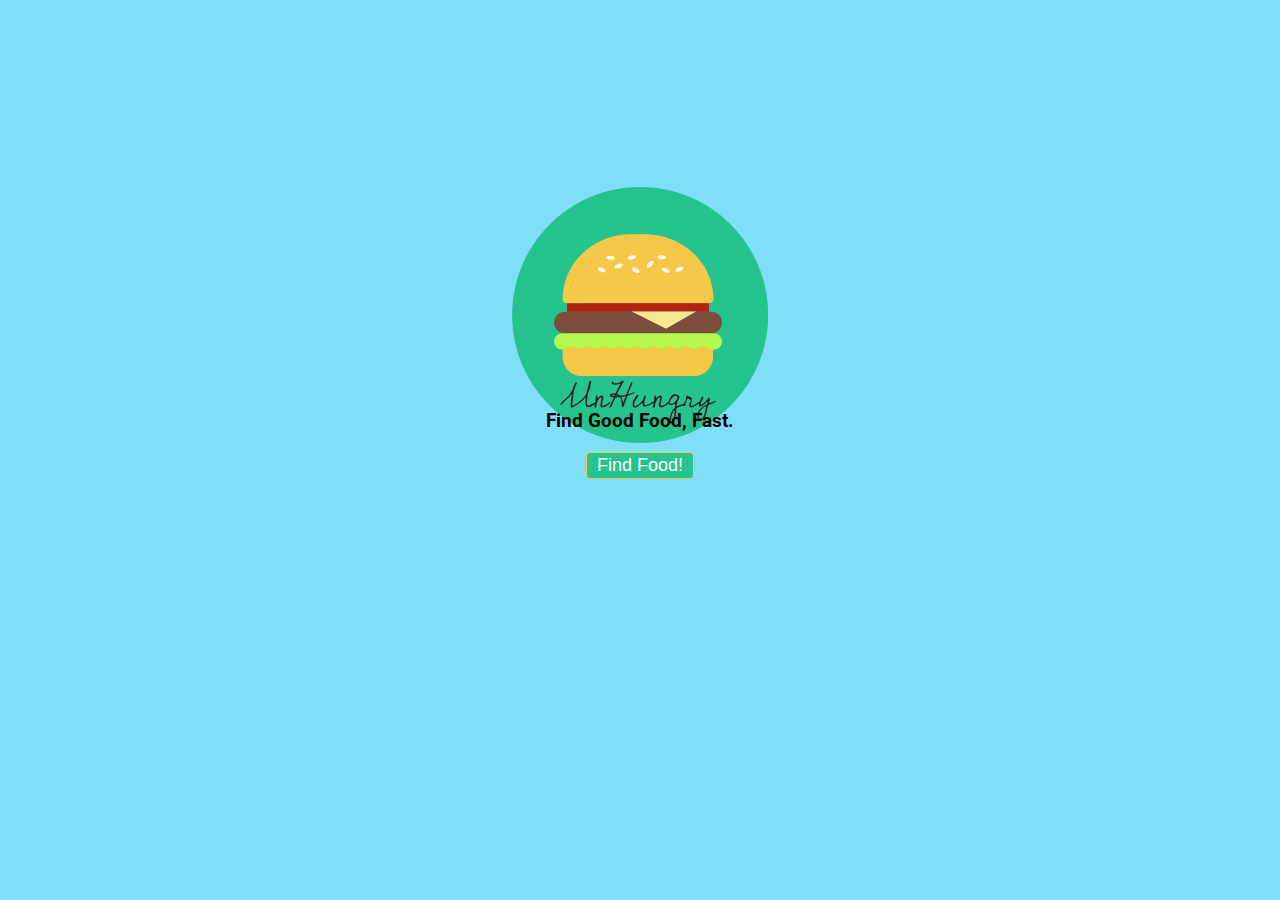
<file: index.html>
<!DOCTYPE html>
<html>

<head>
    <title>UnHungry</title>
    <meta name="viewport" content="initial-scale=1.0, user-scalable=no">
    <meta charset="utf-8">
    <link rel="stylesheet" href="resources/css/default.css">
    <link href='https://fonts.googleapis.com/css?family=Roboto' rel='stylesheet'>
</head>

<body>
    <div class="logo-page">
        <div class="home-div" id="home-div">
            <h3>Find Good Food, Fast.</h3>
            <a href="main.html"><button id="find-food">Find Food!</button></a>
        </div>
    </div>

    <script src="https://ajax.googleapis.com/ajax/libs/jquery/3.3.1/jquery.min.js"></script>
    <script src="resources/js/script.js"></script>
</body>

</html>
</file>
<file: resources/css/default.css>
/* Optional: Makes the sample page fill the window. */
html,
body {
    height: 100%;
    margin: 0;
    padding: 0;
    font-family: 'Roboto';
    font-size: 16px;
    background-color: #7fdff9;
}

.wrap {
    height: 100%;
    width: 100%;
    padding: 2.5%;
    box-sizing: border-box;
}

.logo-page {
    background: url(images/hamburger.png) no-repeat center center;
    height: 70%;
    float: top;
    width: 100%;
}

#map-container {
    height: 95%;
    width: 80%;
    float: right;
    float: bottom;
    padding-top: 1%;
}

#map {
    height: 100%;
    width: 100%;
    background: transparent url(images/loading.gif) no-repeat center center;
    border: 2px;
    border-radius: 4px;
    border-color: #F6C847;
    border-style: solid;

}

#top-panel {
    float: top;
    float: right;
    height: 5%;
    width: 80%;
    background: #7fdff9;
    text-align: center;
}

#left-panel-canvas {
    height: 100%;
    width: 19%;
    float: left;
    background: transparent url(images/loading.gif) no-repeat center center;
}

#left-panel {
    height: 100%;
    width: 100%%;
    float: bottom;
    text-align: center;
}

#small-logo {
    height: 20%;
    display: block;
    margin: auto;
    padding-bottom: 8px;
}

h3 {
    margin-top: 0;
    font-family: 'Roboto';
}

#results-list {
    height: 75%;
    overflow-y: scroll;
    float: bottom;
}

.unhungry {
    cursor: pointer;
}

.center {
    display: block;
    margin-left: auto;
    margin-right: auto;
    margin-top: auto;
    margin-bottom: auto;
}

label input {
    float: left;
    font-size: 10px;
}

.list-venue {
    height: 80px;
    width: 70%;
    cursor: pointer;
    background: #F6C847;
    padding: 10px;
    margin-bottom: 4px;
    margin-top: 4px;
    overflow: auto;
    text-align: left;
    font-size: 14px;
    border: 2px solid;
    border-color: #c49208;
    border-radius: 4px;
}

.list-venue:hover {
    border-color: white;
}

.selected {
    border-color: black;
}

li {
    list-style-type: none;
}

input[type=number],
select {
    height: 25px;
    width: 80px;
    font-size: 16px;
    display: inline-block;
    border: 1px solid #F6C847;
    border-radius: 4px;
    box-sizing: border-box;
    margin-right: 10px;
}

input[type=checkbox] {
    font-size: 16px;
    margin-right: 10px;
    border: 1px solid #F6C847;

}

input[type=submit],
#find-food {
    font-size: 18px;
    background-color: #25C38E;
    border: 1px solid #F6C847;
    color: white;
    padding: 2px 10px;
    margin-top: 2px;
    border-radius: 4px;
    cursor: pointer;
}

input[type=submit]:hover, #find-food:hover {
    color: black;
    border-color: black;
}

input:hover {
    border: 1px solid white;
}

#home-div {
    text-align: center;
    width: 100%;
    padding-top: 32%;
}

.control-UI {
    background-color: #25C38E;
    border: 2px solid #F6C847;
    border-radius: 3px;
    box-shadow: 0 2px 6px rgba(0, 0, 0, .3);
    cursor: pointer;
    margin-bottom: 22px;
    text-align: center;
    padding: 5px;
}

.control-text {
    color: white;
    font-family: Roboto;
    font-size: 16px;
    line-height=38px;
}

.control-text:hover {
    color: black;
}
</file>
